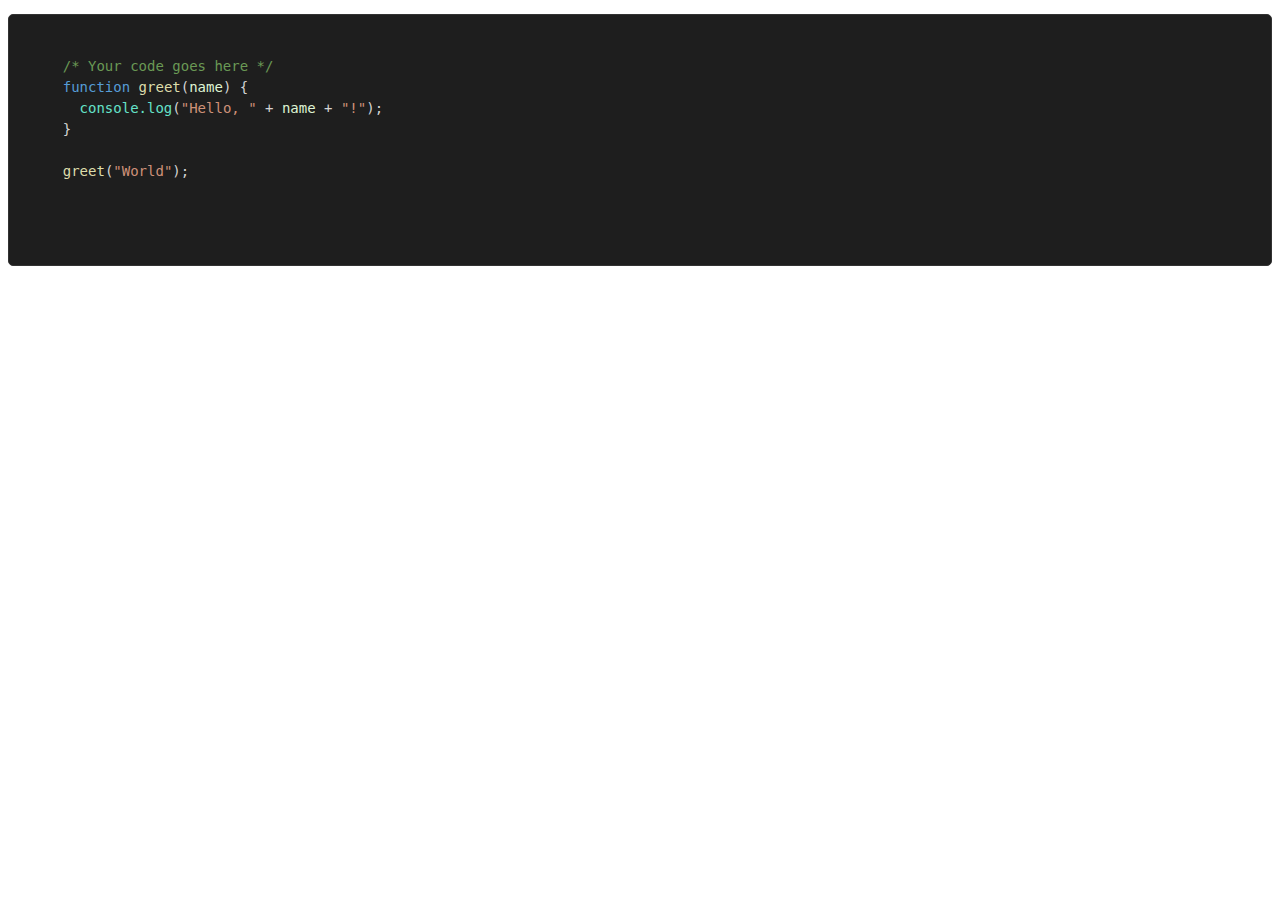
<file: TextShownLikeCodes/index.html>
<!DOCTYPE html>
<html lang="en">
<head>
  <meta charset="UTF-8">
  <meta name="viewport" content="width=device-width, initial-scale=1.0">
  <title>Document</title>
  <link rel="stylesheet" href="style.css">
</head>
<body>
  <pre class="code"><code>
    <span class="comment">/* Your code goes here */</span>
    <span class="keyword">function</span> <span class="function">greet</span>(<span class="variable">name</span>) {
      <span class="print">console.log</span>(<span class="string">"Hello, "</span> + <span class="variable">name</span> + <span class="string">"!"</span>);
    }
    
    <span class="function">greet</span>(<span class="string">"World"</span>);
    </code>
  </pre>
</body>
</html>
</file>
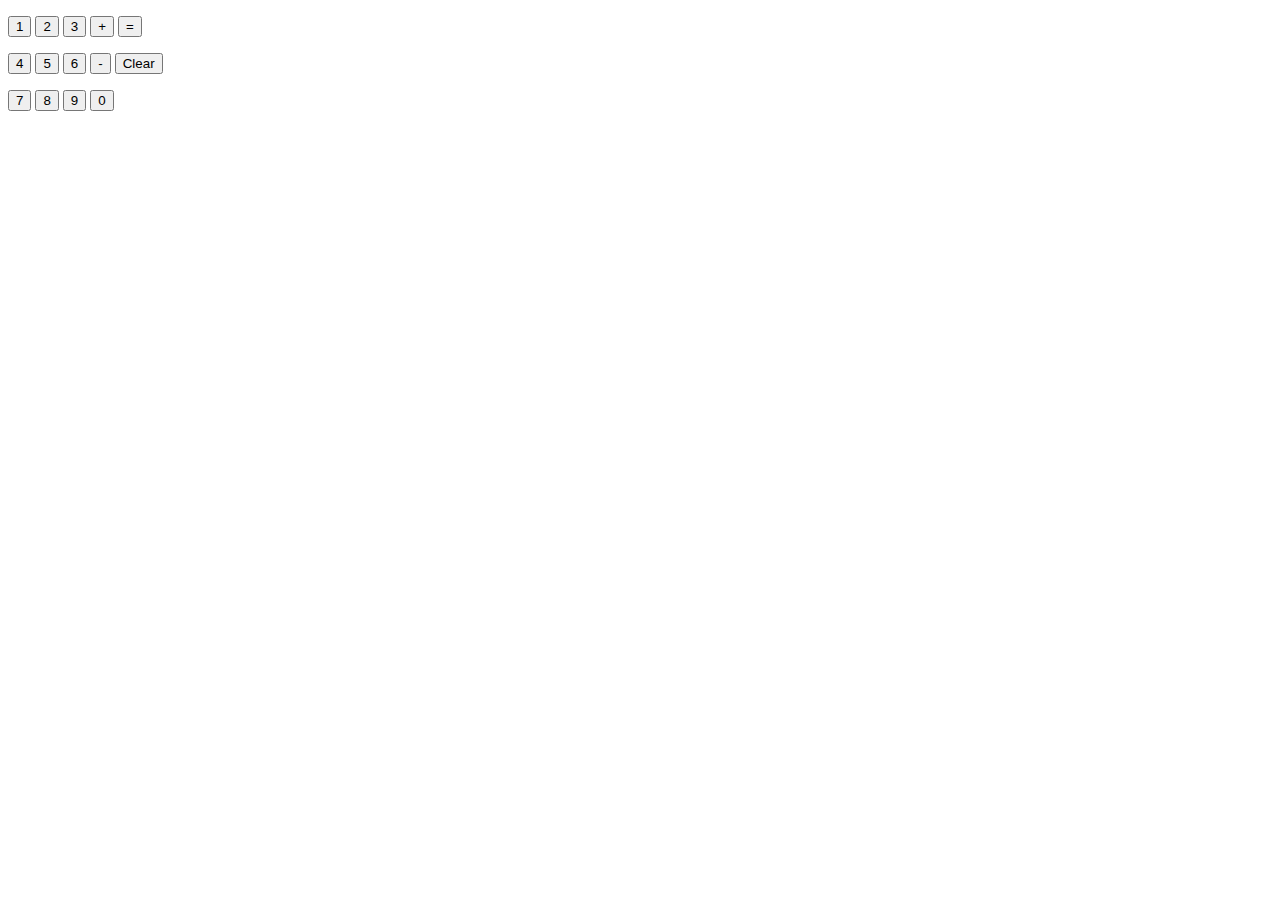
<file: calculator.html>
<!DOCTYPE html>
<html>
  <head></head>
  <body>
    <!-- Updated (Lesson 7) -->
    <p>
      <button
        onclick="
        updateCalculation(1);
    "
      >
        1
      </button>

      <button
        onclick="
        updateCalculation(2);
    "
      >
        2
      </button>

      <button
        onclick="
        updateCalculation(3);
    "
      >
        3
      </button>

      <button
        onclick="
        updateCalculation(' + ')
    "
      >
        +
      </button>

      <button
        onclick="
        calculation = eval(calculation);
        console.log(calculation);
    "
      >
        =
      </button>
    </p>
    <p>
      <button
        onclick="
        updateCalculation(4);
    "
      >
        4
      </button>

      <button
        onclick="
        updateCalculation(5);
    "
      >
        5
      </button>

      <button
        onclick="
        updateCalculation(6);
    "
      >
        6
      </button>

      <button
        onclick="
        updateCalculation('-')
    "
      >
        -
      </button>

      <button 
        onclick="
        calculation= '';
        console.log(calculation);
      ">
        Clear
      </button>
    </p>

    <p>
      <button
        onclick="
        updateCalculation(7);
    "
      >
        7
      </button>

      <button
        onclick="
        updateCalculation(8);
    "
      >
        8
      </button>

      <button
        onclick="
        updateCalculation(9);
    "
      >
        9
      </button>

      <button
        onclick="
        updateCalculation(0);
    "
      >
        0
      </button>
    </p>

    <script>
      let calculation = "";

      function updateCalculation(value) {
        calculation += value;
        console.log(calculation);
      }
      
    </script>
  </body>
</html>
</file>
<file: TextShownLikeCodes/style.css>
pre.code {
  background-color: #1e1e1e;
  /* Dark background color */
  color: #d4d4d4;
  /* Light text color */
  font-family: 'Courier New', Courier, monospace;
  /* Monospaced font */
  font-size: 14px;
  /* Adjust font size as needed */
  line-height: 1.5;
  /* Adjust line height for readability */
  border: 1px solid #333;
  /* Dark border */
  border-radius: 5px;
  /* Rounded corners */
  padding: 20px;
  overflow-x: auto;
  /* Enable horizontal scrolling */
}

/* Syntax highlighting */
pre.code code {
  display: block;
  overflow-x: auto;
}

/* Example syntax highlighting */
pre.code code span.keyword {
  color: #569cd6;
  /* Blue color for keywords */
}

pre.code code span.comment {
  color: #6a9955;
  /* Green color for comments */
}

pre.code code span.string {
  color: #ce9178;
  /* Orange color for strings */
}

pre.code code span.function {
  color: #dcdcaa;
  /* Yellow color for function names */
}

pre.code code span.variable {
  color: #def3d3;
}

pre.code code span.print {
  color: #65e2c9;
}
</file>
